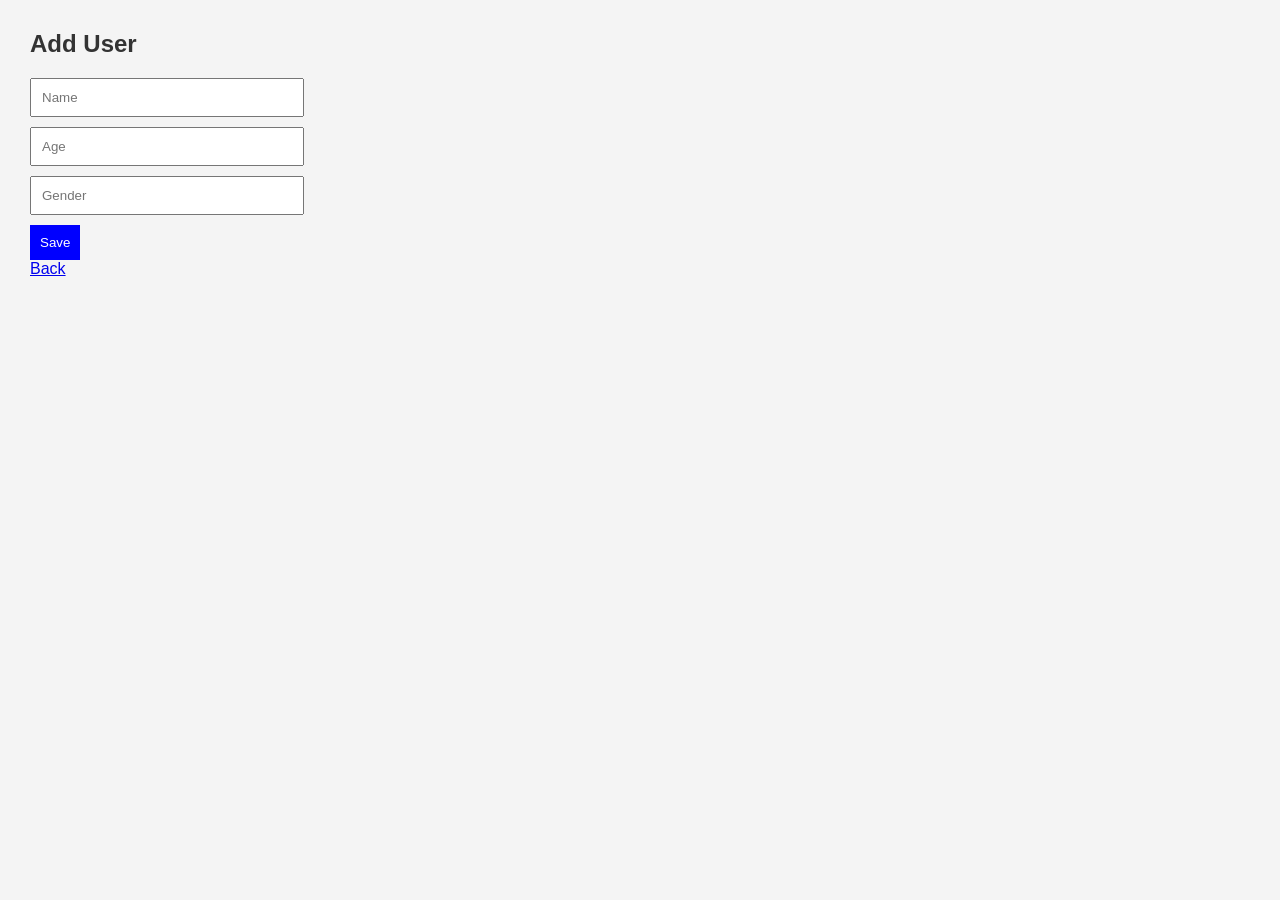
<file: templates/add.html>
<!DOCTYPE html>
<html>
<head>
    <title>Add User</title>
    <link rel="stylesheet" href="/static/style.css">
</head>
<body>

<h2>Add User</h2>

<form method="POST">
    <input type="text" name="name" placeholder="Name" required>
    <input type="number" name="age" placeholder="Age" required>
    <input type="text" name="gender" placeholder="Gender" required>
    <button type="submit">Save</button>
</form>

<a href="/">Back</a>

</body>
</html>
</file>
<file: static/style.css>
body {
    font-family: Arial;
    margin: 30px;
    background: #f4f4f4;
}

h1, h2 {
    color: #333;
}

table {
    width: 100%;
    border-collapse: collapse;
    background: white;
}

th, td {
    border: 1px solid #ddd;
    padding: 10px;
    text-align: center;
}

.btn {
    padding: 10px;
    background: green;
    color: white;
    text-decoration: none;
}

.delete {
    color: red;
}

form input {
    display: block;
    margin: 10px 0;
    padding: 10px;
    width: 250px;
}

button {
    padding: 10px;
    background: blue;
    color: white;
    border: none;
}
</file>
